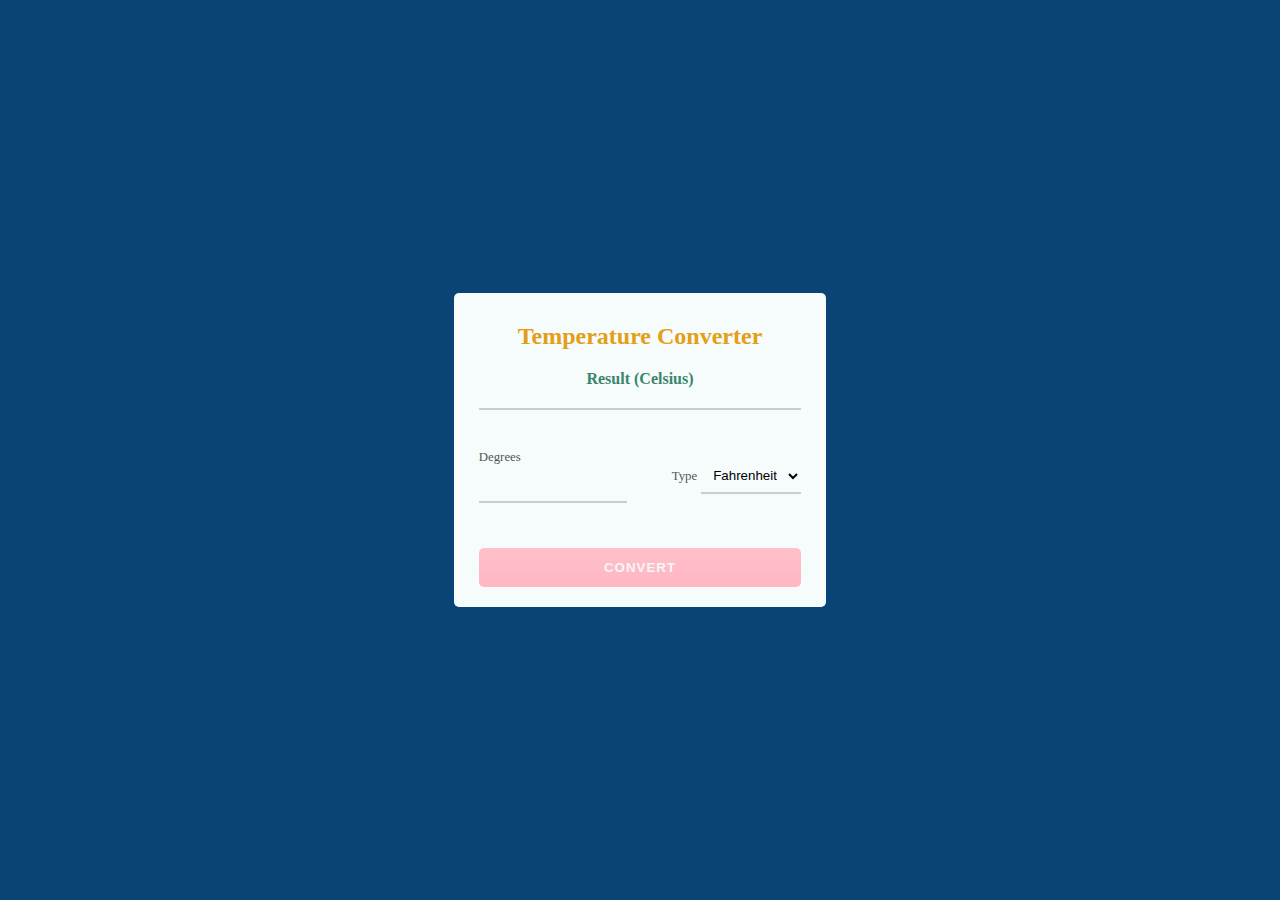
<file: OIBSIP-3/index.html>
<!DOCTYPE html>
<html lang="en">
  <head>
    <meta charset="UTF-8" />
    <meta http-equiv="X-UA-Compatible" content="IE=edge" />
    <meta name="viewport" content="width=device-width, initial-scale=1.0" />
    <!--LINK CSS FILE-->    
    <link rel="stylesheet" href="style.css" />
    <title>Temperature Converter</title>
  </head>
  <body>
    <div class="container">
      <div class="temperature-converter">
          <h1 class="title">Temperature Converter</h1>
          <div class="result">
            <span class="result-heading">Result (Celsius)</span>
            <h2 class="celsius-value" id="celsius"></h2>
          </div>
          <div class="degree-type">
            <div class="degree-field">
              <label for="degree">Degrees</label>
              <input type="number" name="degree" id="degree" />
            </div>
            <div class="temp-field">
              <label for="temp-type">Type</label>
              <select name="temperatures" id="temp-type" autocomplete="on">
                <option id="fahrenheit" value="fahrenheit">Fahrenheit</option>
                <option id="kelvin" value="kelvin">Kelvin</option>
              </select>
            </div>
          </div>
          <button id="convert-btn">Convert</button>
      </div>
    </div>
    <!--LINK JAVASCRIPT FILE-->
    <script src="./script.js"></script>
  </body>
</html>
</file>
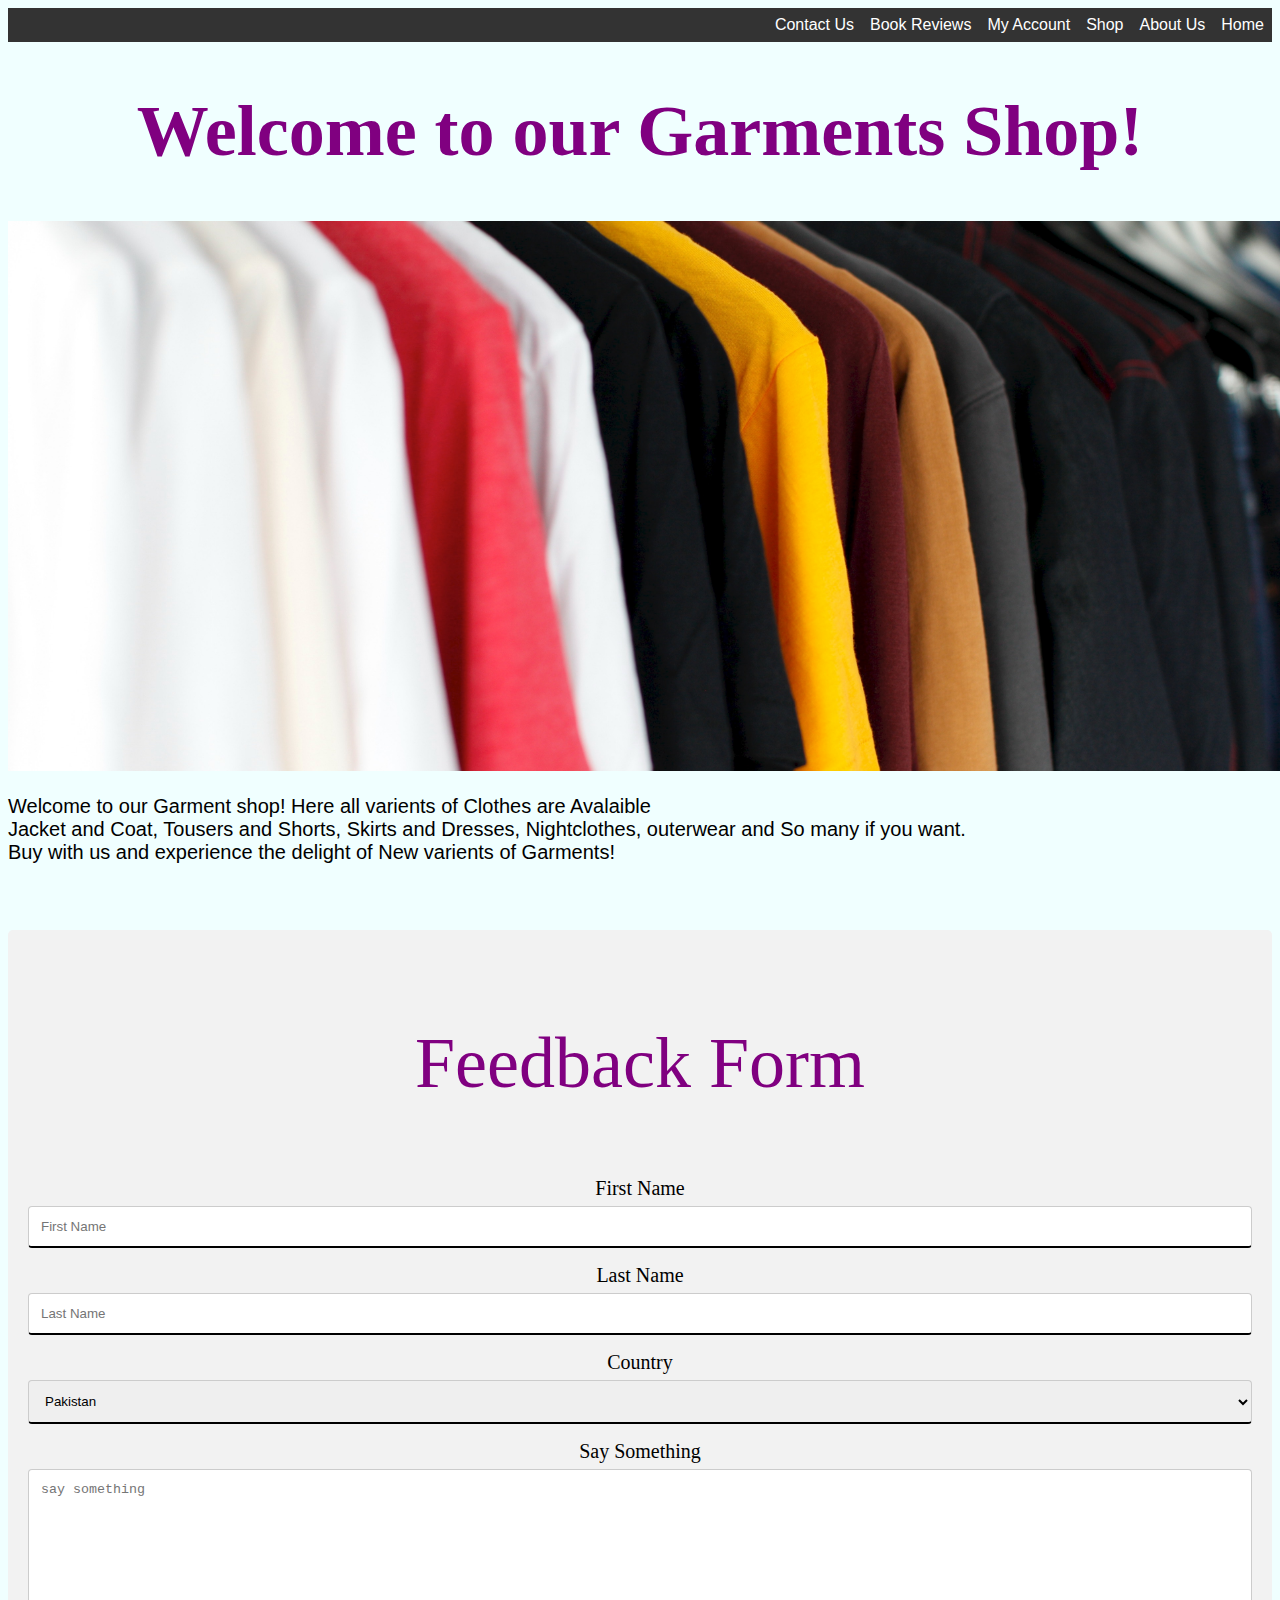
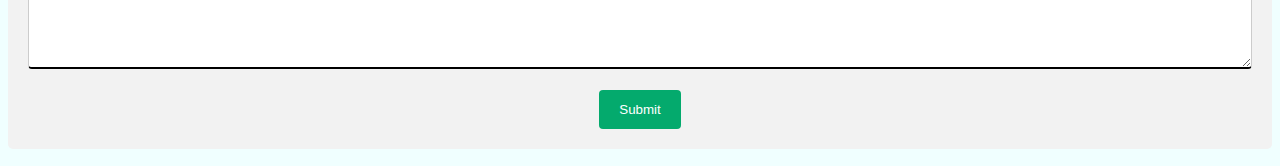
<file: OIBSIP-1/cloth shop.html>
<!DOCTYPE html>
<html>
    <head>
        <!DOCTYPE html>
        <html lang="en">
        <head>
            <meta charset="UTF-8">
            <meta http-equiv="X-UA-Compatible" content="IE=edge">
            <meta name="viewport" content="width=device-width, initial-scale=1.0">
            <link rel="stylesheet" href="cloth shop.css">
            <title>Coths Shop</title>
        </head>
        <body>
            <div class="nav">
                <ul>
                <li><a href="#home">Home</a></li>
                <li><a href="#about us">About Us</a></li>
                <li><a href="shop">Shop</a></li>
                <li><a href="my account">My Account</a></li>
                <li><a href="book reviews">Book Reviews</a></li>
                <li><a href="contact us">Contact Us</a></li>
                </ul>
            </div>
            <div>
                <h1>Welcome to our Garments Shop!</h1>
                <img src="cloth.jpg" alt="Cloth"> 
                <h2>
                    <p>Welcome to our Garment shop! Here all varients of Clothes are Avalaible 
                        <br>
                          Jacket and Coat, Tousers and Shorts, Skirts and Dresses, Nightclothes, outerwear and So many if you want. 
                        <br>
                        Buy with us and experience the delight of New varients of Garments!
                    </p>

                          <br><br> 
                          <div class="container">
                          <h3>Feedback Form</h3>

                            <form action>

                              <label for="fname">First Name</label>
                              <input type="text" id="fname" name="firstname" placeholder="First Name">

                              <label for="lname">Last Name</label>
                              <input type="text" id="lname" name="lastname" placeholder="Last Name">

                              <label for="country">Country</label>
                              <select id="country" name="country">
                                <option value="Pakistan">Pakistan</option>
                                <option value="Inida">India</option>
                                <option value="Bangladesh">Bangladesh</option>
                              </select>

                              <label for="subject">Say Something</label>
                              <textarea id="subject" name="subject" placeholder="say something" style="height:200px"></textarea>

                              <input type="submit" value="Submit">
                              </form>
                          </div>
                </h2>
            </div>
        </body>
        </html>
    </head>
</html>
</file>
<file: OIBSIP-3/style.css>
* {
    box-sizing: border-box;
    margin: 0;
    padding: 0;
  }
  
  body {
    background-color: rgb(10, 67, 117);
    color: rgb(33, 152, 51);
    font-size: 1rem;
    display: flex;
    justify-content: center;
    align-items: center;
    width: 100vw;
    height: 100vh;
  }
  .title {
    color: #e39f16;
    font-size: 1.5rem;
    text-align: center;
  }
  .temperature-converter {
    background: #f6fbfb;
    border-radius: 5px;
    position: relative;
    display: flex;
    flex-direction: column;
    justify-content: center;
    padding: 30px 25px 20px;
    min-width: 320px;
    width: 100%;
    height: auto;
  }
  .result {
    text-align: center;
    margin: 20px 0;
  }
  .result-heading {
    color: #3a856c;
    font-size: 1rem;
    font-weight: 600;
  }
  .celsius-value {
    border-bottom: 2px solid #ccc;
    padding: 10px;
  }
  label {
    color: #555;
    font-size: 0.8rem;
    margin-bottom: 5px;
  }
  input,
  select {
    background: transparent;
    border: none;
    outline: none;
    border-bottom: 2px solid #ccc;
    padding: 8px;
    margin-bottom: 15px;
  }
  input:focus {
    border: 1px solid green;
  }
  .degree-type {
    display: flex;
    justify-content: space-between;
    align-items: center;
    padding: 20px 0;
  }
  .degree-field {
    display: flex;
    flex-direction: column;
    width: 46%;
  }
  option {
    background-color: red;
    color: #f6f6f6;
  }
  #convert-btn {
    background: linear-gradient(to bottom, pink, lightpink);
    border: none;
    outline: none;
    border-radius: 5px;
    color: #f6f6f6;
    cursor: pointer;
    font-weight: bold;
    letter-spacing: 1px;
    text-transform: uppercase;
    margin-top: 10px;
    padding: 12px 80px;
    transition: all 0.3s ease-in;
  }
  #convert-btn:hover {
    background: linear-gradient(to bottom, grey
    , rgb(35, 17, 226));
  }
</file>
<file: OIBSIP-1/cloth shop.css>
h1, h3 {
    font-family:'Times New Roman';
    font-size: 72px;
    font-weight: bolder;
    text-align: center;
    color: purple;
}
h2 {
    text-align: center;
    font-size: medium;
    font-weight: 100;
    font-size: 20px;
}

p {
    text-align: left;
    font-family: Helvetica;

}

img{
    width:1350px; height:550px; object-fit:cover;
    align-items: center;
}
ul {
    list-style-type:none;
    margin: 0;
    padding: 0;
    overflow: hidden;
    background-color: #333;
}
li {display: inline;
    float: right;

}
a {display: block;
    padding: 8px;
    color: white;
    font-family: Helvetica;
    text-align: center;
    text-decoration: none;
}


input[type=text], select, textarea {
    width: 100%; 
    padding: 12px; 
    border: 1px solid #ccc; 
    border-bottom: solid black 2px;
    border-radius: 4px;
    box-sizing: border-box; 
    margin-top: 6px; 
    margin-bottom: 16px; 
    resize: vertical }

 
  input[type=submit] {
    background-color: #04AA6D;
    color: white;
    padding: 12px 20px;
    border: none;
    border-radius: 4px;
    cursor: pointer;
  }

  
  input[type=submit]:hover {
    background-color: #010e01;
  }

  
  .container {
    border-radius: 5px;
    background-color: #f2f2f2;
    padding: 20px;
  }
  body{
    background-color: azure;
  }
</file>
